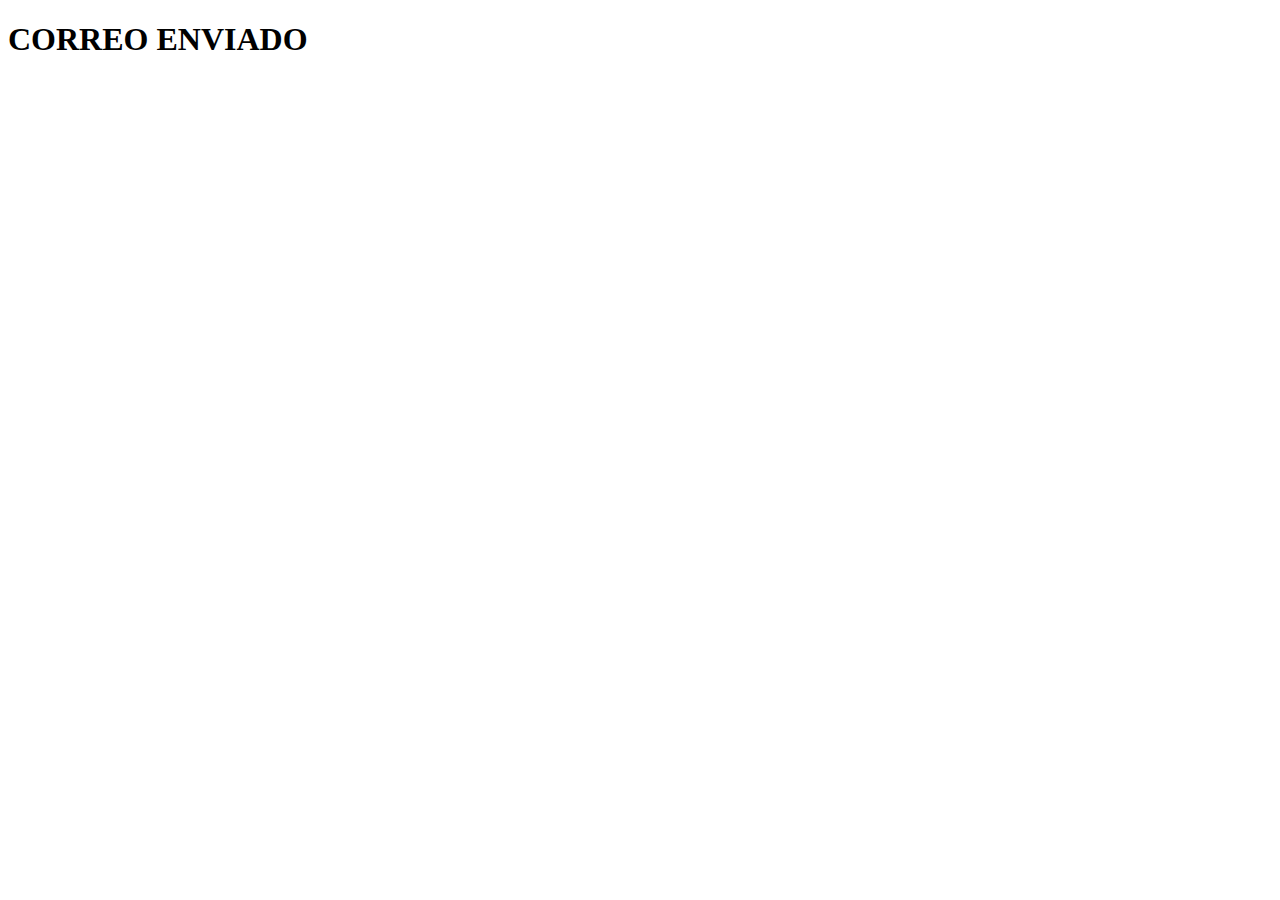
<file: Templates/succes.html>
<!DOCTYPE html>
<html lang="en">
<head>
    <meta charset="UTF-8">
    <meta name="viewport" content="width=device-width, initial-scale=1.0">
    <title>Document</title>
</head>
<body>
    <h1>CORREO ENVIADO</h1>
</body>
</html>
</file>
